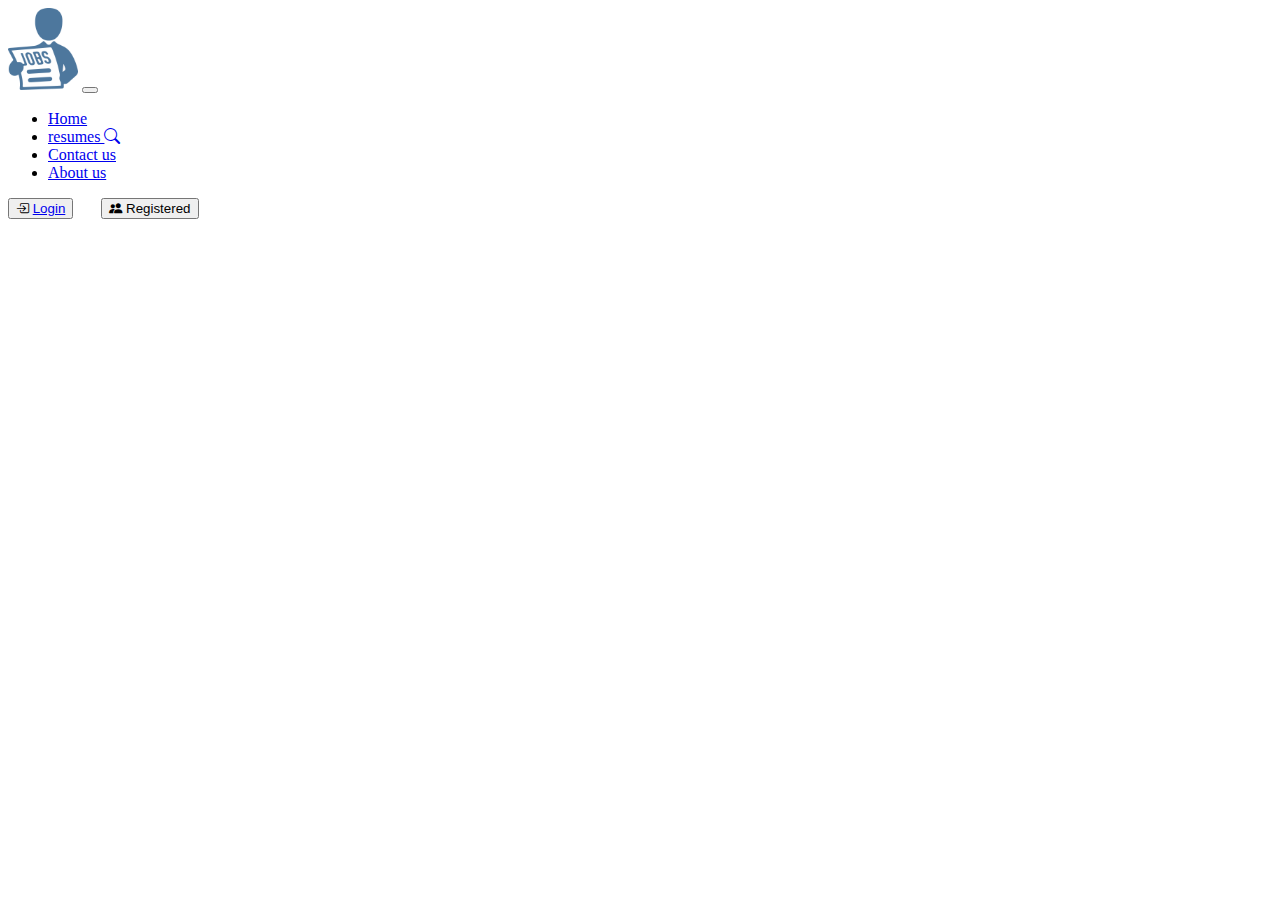
<file: index.html>
<!doctype html>
<html lang="en">
  <head>
    <meta charset="utf-8">
    <meta name="viewport" content="width=device-width, initial-scale=1">
    <title>Bootstrap demo</title>
    <link href="https://cdn.jsdelivr.net/npm/bootstrap@5.2.0/dist/css/bootstrap.min.css" rel="stylesheet" integrity="sha384-gH2yIJqKdNHPEq0n4Mqa/HGKIhSkIHeL5AyhkYV8i59U5AR6csBvApHHNl/vI1Bx" crossorigin="anonymous">
     <link rel="stylesheet" href="Assets\css\homepg.css">
      <!-- bootstrap icon -->
      <link rel="stylesheet" href="https://cdn.jsdelivr.net/npm/bootstrap-icons@1.9.1/font/bootstrap-icons.css">
       
  </head>
  <body>
        <!-- navbar -->
     <nav class="navbar navbar-expand-lg " id="top_nav">
      <div class="container-fluid">
        <a class="navbar-brand" href="#"><img src="Assets\image folder\job-seeker-icon-3.jpg"  class="img-fluid" width="70px"></a>
        <button class="navbar-toggler" type="button" data-bs-toggle="collapse" data-bs-target="#navbarSupportedContent" aria-controls="navbarSupportedContent" aria-expanded="false" aria-label="Toggle navigation">
          <span class="navbar-toggler-icon"></span>
        </button>
        <div class="collapse navbar-collapse" id="navbarSupportedContent">
          <ul class="navbar-nav me-auto mb-2 mb-lg-0">
            <li class="nav-item">
              <a class="nav-link active" aria-current="page" href="#">Home</a>
            </li>
            <li class="nav-item">
              <a class="nav-link" href="#">resumes <i class="bi bi-search"></i></a>
            </li>
            <li class="nav-item">
              <a class="nav-link" href="#">Contact us</a>
            </li>
            <li class="nav-item">
              <a class="nav-link" href="#">About us</a>
            </li>
            </ul>
          <form class="d-flex" role="search">
            <button class="btn btn-outline-light" type="submit"> <i class="bi bi-box-arrow-in-right"></i> <a href="jobseekerform.html" id="bbtn">Login</a> </button>
            &nbsp; &nbsp; &nbsp;

             <button class="btn btn-outline-light" type="submit"> <i class="bi bi-people-fill"></i> Registered</button>
          </form>
        </div>
      </div>
    </nav>




  <!-- <img src="Assets/image folder/employesbg2.png" class="img-fluid" alt="..." id="bgimg">  -->





 
    


































    <script src="https://cdn.jsdelivr.net/npm/bootstrap@5.2.0/dist/js/bootstrap.bundle.min.js" integrity="sha384-A3rJD856KowSb7dwlZdYEkO39Gagi7vIsF0jrRAoQmDKKtQBHUuLZ9AsSv4jD4Xa" crossorigin="anonymous"></script>
  </body>
</html>
</body>
</html>
</file>
